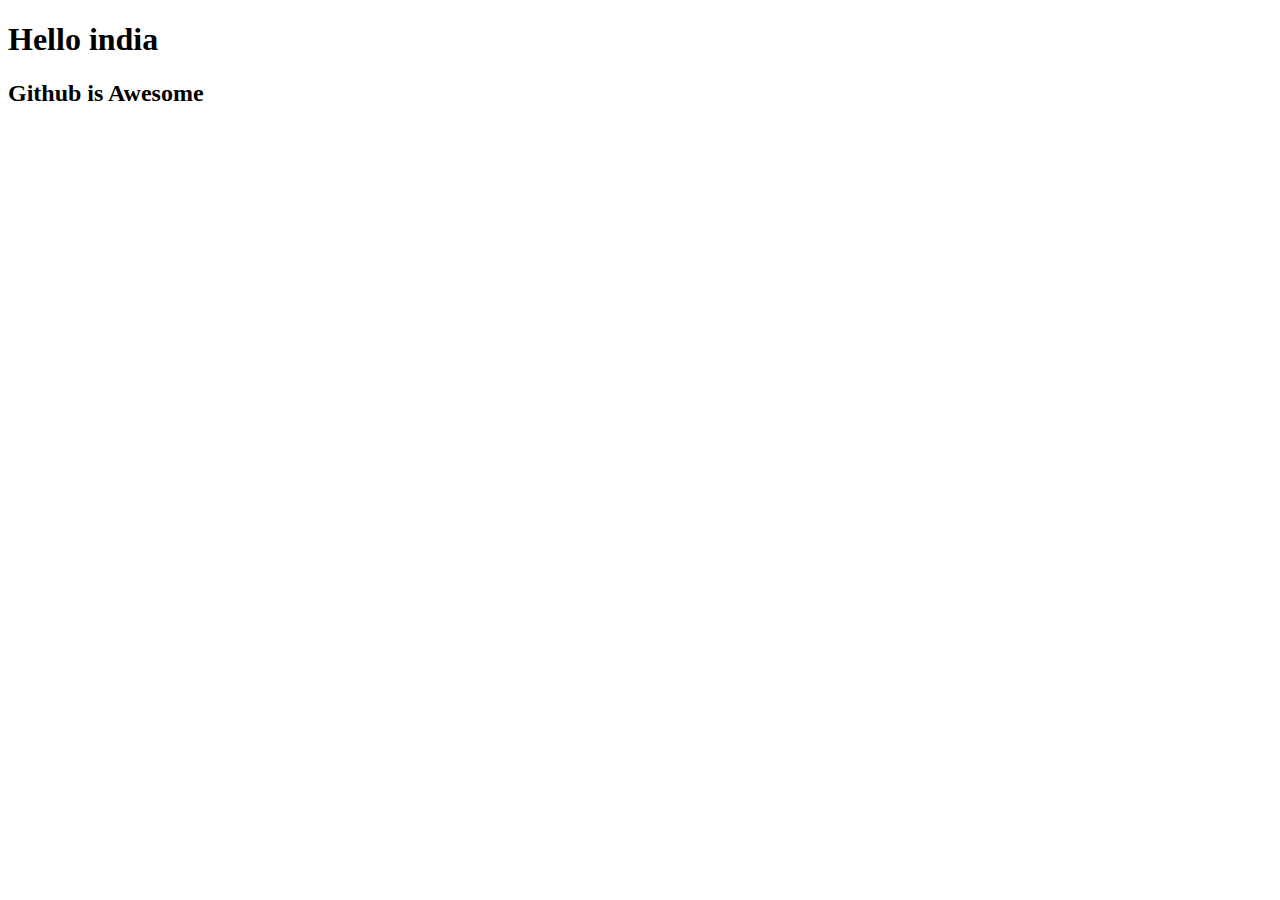
<file: index.html>
<!DOCTYPE html>
<html lang="en">
<head>
    <meta charset="UTF-8">
    <meta http-equiv="X-UA-Compatible" content="IE=edge">
    <meta name="viewport" content="width=device-width, initial-scale=1.0">
    <title>Document</title>
</head>
<body>
    <h1>Hello india</h1>
    <h2>Github is Awesome</h2>
</body>
</html>
</file>
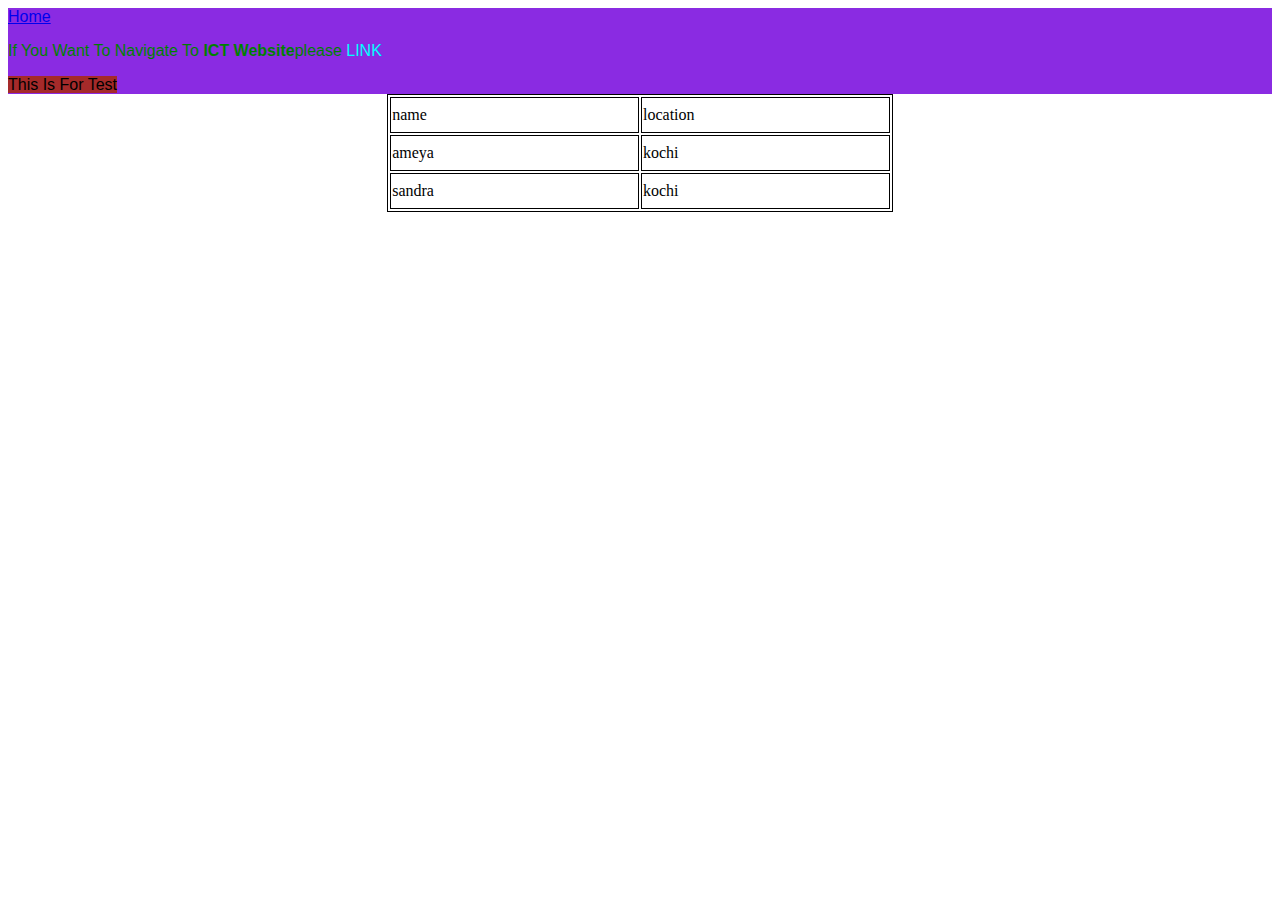
<file: home.html>
<!DOCTYPE html>
<html lang="en">
<head>
    <meta charset="UTF-8">
    <meta http-equiv="X-UA-Compatible" content="IE=edge">
    <meta name="viewport" content="width=device-width, initial-scale=1.0">
    <title>Document</title>
    <link rel="stylesheet" href="css/style.css">
</head>
<body>
   <div class="apa_grp">
    <a href="home.html">Home</a>
    <p>if you want to navigate to <strong>ICT website</strong>please <a id="ict" href="https://ictkerala.org/">link</a></p>
  <span>this is for test</span>
</div><table>
<thead>
    <tr>
        <td>name</td>
  
    <td>location</td></tr>
    <tbody>
        <tr>
            <td>ameya</td>
            <td>kochi</td>
        </tr>
        <tr>
            <td>sandra</td>
            <td>kochi</td>
        </tr>
    </tbody>

</thead>
</body>
</html>
</file>
<file: css/style.css>
p{
    color:green;
    font-family: 'Lucida Sans', 'Lucida Sans Regular', 'Lucida Grande', 'Lucida Sans Unicode', Geneva, Verdana, sans-serif;
}
#ict
{
    text-decoration: none;
    color: aqua;
    text-transform: uppercase;
}
.apa_grp{
    font-family: 'Lucida Sans', 'Lucida Sans Regular', 'Lucida Grande', 'Lucida Sans Unicode', Geneva, Verdana, sans-serif;
    text-transform: capitalize;
    background-color: blueviolet;
}
.apa_grp span{
    background-color: brown;
}
table,td{
    border: 1px solid black;
    width: 40%;
    height: 2em;
    margin: auto;
}
</file>
